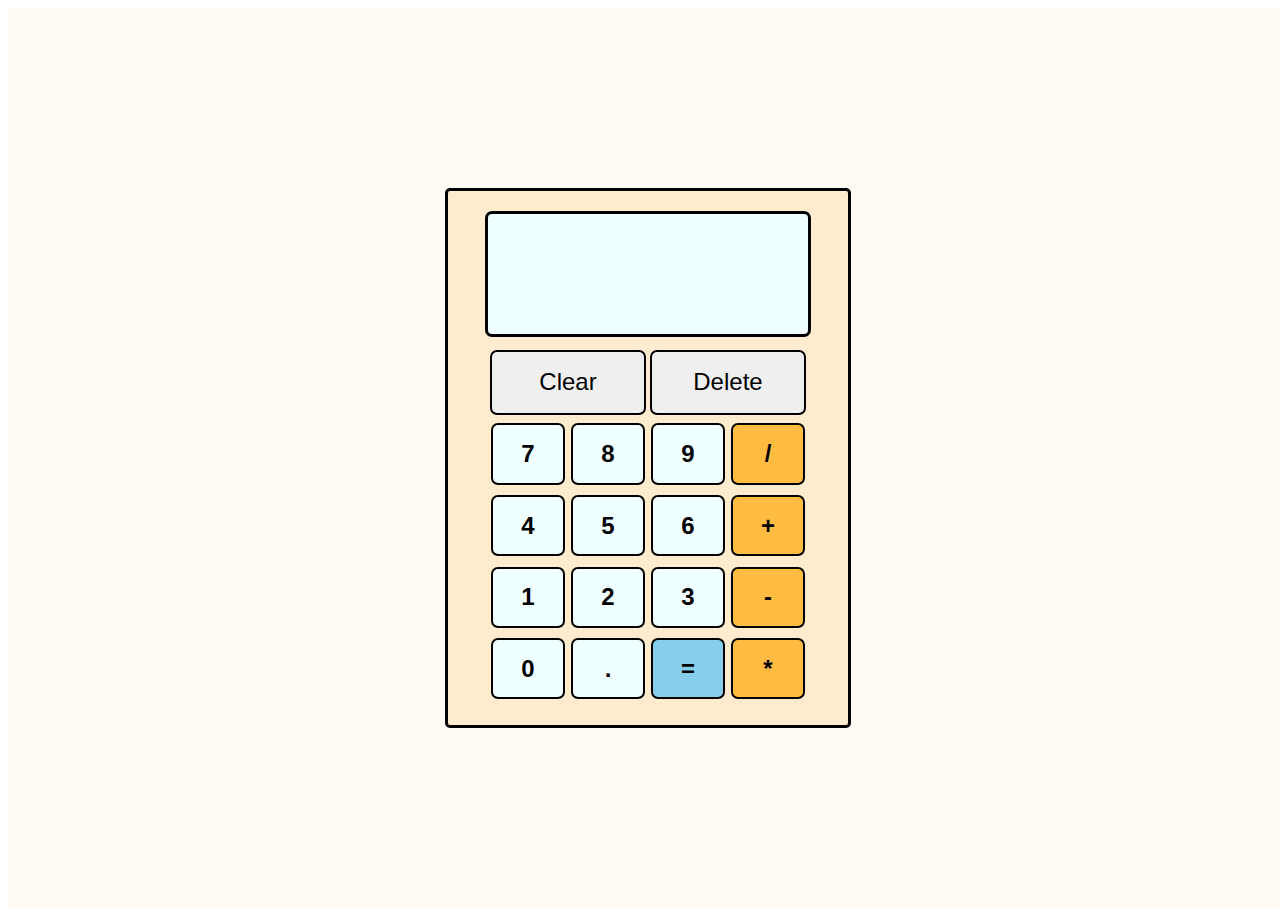
<file: calculator/index.html>
<!DOCTYPE html>
<html lang="en">
  <head>
    <meta charset="UTF-8" />
    <meta http-equiv="X-UA-Compatible" content="IE=edge" />
    <meta name="viewport" content="width=device-width, initial-scale=1.0" />
    <title>Calculator</title>
    <link rel="stylesheet" href="styles.css" />
    <script src="app.js" defer></script>
  </head>
  <body>
    <div class="container">
      <div class="calculator">
        <!-- Screen area -->
        <div class="screen-area">
          <div class="number-area"></div>
          <div class="result-area"></div>
        </div>

        <div class="button-area">
          <!-- Row 0 -->
          <div class="button-row">
            <button class="big-button"><span>Clear</span></button>
            <button class="big-button"><span>Delete</span></button>
          </div>

          <!-- Row 1 -->
          <div class="button-row">
            <button class="calc-button">
              <span>7</span>
            </button>
            <button class="calc-button">
              <span>8</span>
            </button>
            <button class="calc-button">
              <span>9</span>
            </button>
            <button class="operation-button">
              <span>/</span>
            </button>
          </div>

          <!-- Row 2 -->
          <div class="button-row">
            <button class="calc-button">
              <span>4</span>
            </button>
            <button class="calc-button">
              <span>5</span>
            </button>
            <button class="calc-button">
              <span>6</span>
            </button>
            <button class="operation-button">
              <span>+</span>
            </button>
          </div>

          <!-- Row 3 -->
          <div class="button-row">
            <button class="calc-button">
              <span>1</span>
            </button>
            <button class="calc-button">
              <span>2</span>
            </button>
            <button class="calc-button">
              <span>3</span>
            </button>
            <button class="operation-button">
              <span>-</span>
            </button>
          </div>

          <!-- Row 4 -->
          <div class="button-row">
            <button class="calc-button">
              <span>0</span>
            </button>
            <button class="calc-button">
              <span>.</span>
            </button>
            <button class="equals-button">
              <span>=</span>
            </button>
            <button class="operation-button">
              <span>*</span>
            </button>
          </div>
        </div>
      </div>
    </div>
  </body>
</html>
</file>
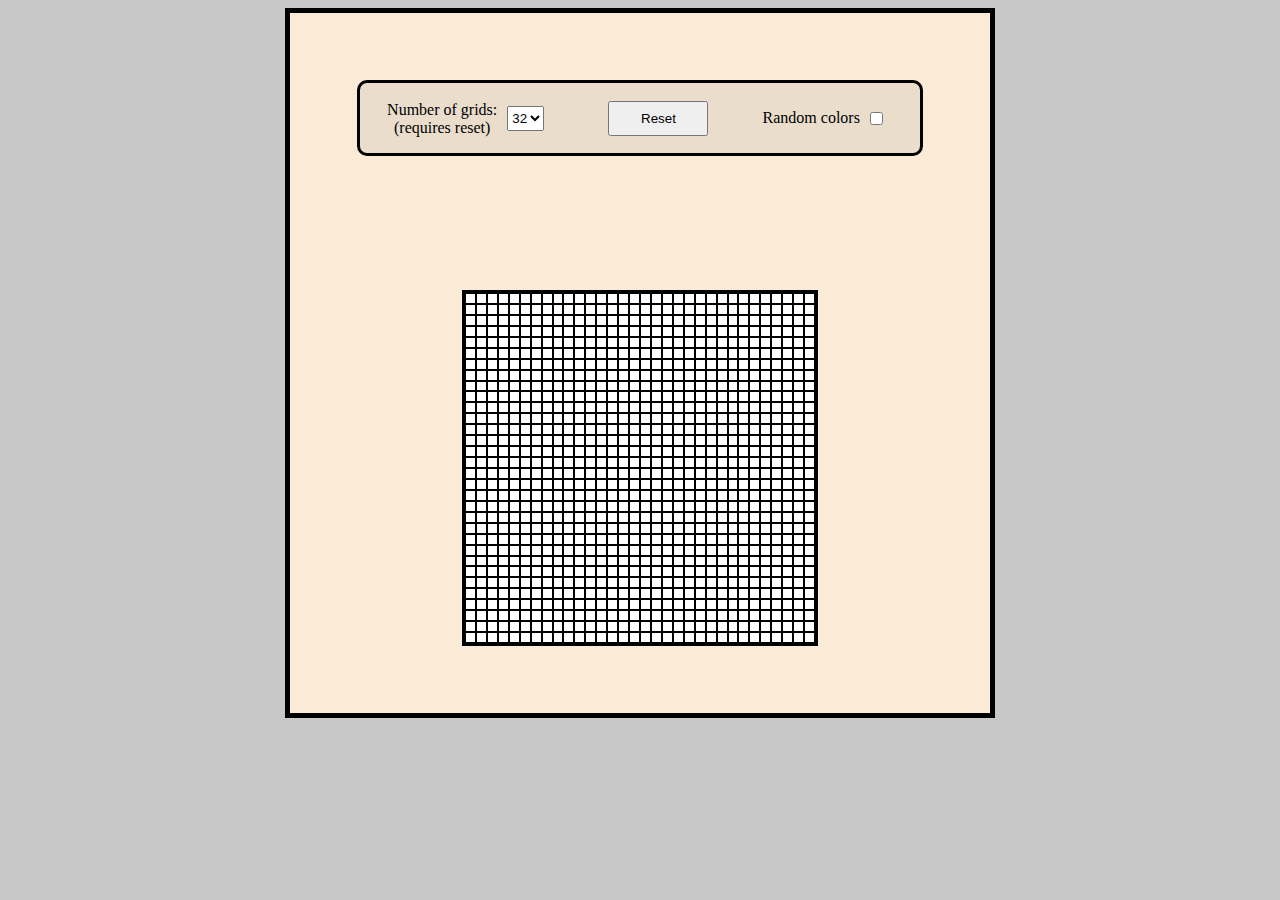
<file: etch-a-sketch/index.html>
<!DOCTYPE html>
<html lang="en">
  <head>
    <meta charset="UTF-8" />
    <script src="app.js" defer></script>
    <meta http-equiv="X-UA-Compatible" content="IE=edge" />
    <meta name="viewport" content="width=device-width, initial-scale=1.0" />
    <link rel="stylesheet" href="styles.css" />
    <title>Document</title>
  </head>
  <body>
    <div class="container">
      <div class="inputs">
        <div class="input-element">
          <p>Number of grids: <br />(requires reset)</p>
          <select name="no-grids" class="num-grids">
            <option value="4">4</option>
            <option value="8">8</option>
            <option value="16">16</option>
            <option value="32" selected>32</option>
            <option value="64">64</option>
          </select>
        </div>
        <div class="input-element">
          <button class="reset-button">Reset</button>
        </div>
        <div class="input-element">
          <p>Random colors</p>
          <input type="checkbox" class="random-colors" />
        </div>
      </div>
      <div class="draw-area"></div>
    </div>
  </body>
</html>
</file>
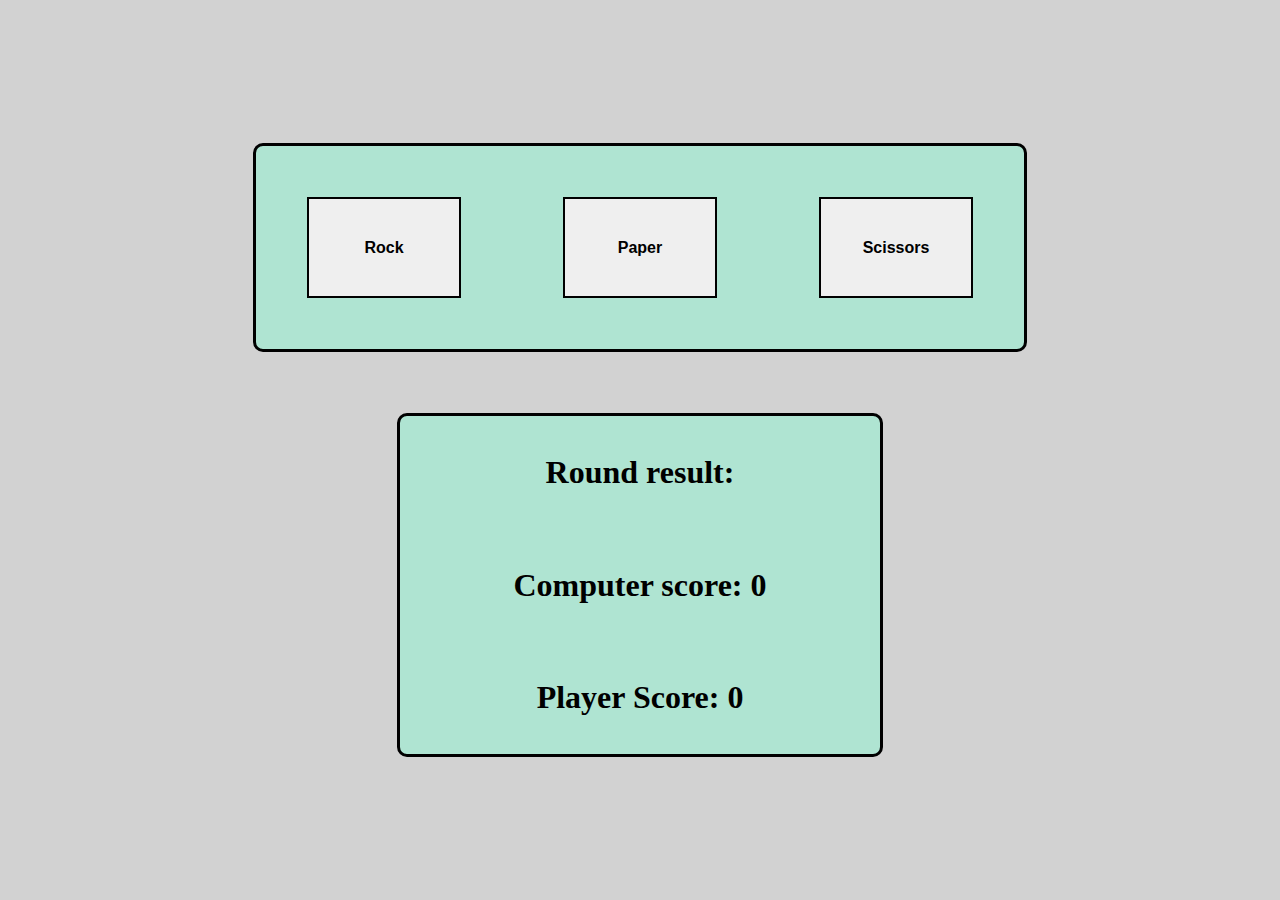
<file: rock-paper-scissors/index.html>
<!DOCTYPE html>
<html lang="en">
  <head>
    <meta charset="UTF-8" />
    <script src="app.js" defer></script>
    <meta http-equiv="X-UA-Compatible" content="IE=edge" />
    <meta name="viewport" content="width=device-width, initial-scale=1.0" />
    <link rel="stylesheet" href="styles.css" />
    <title>Document</title>
  </head>
  <body>
    <div class="container">
      <div class="game-area">
        <div class="buttons">
          <button class="input-button" id="rock">Rock</button>
          <button class="input-button" id="paper">Paper</button>
          <button class="input-button" id="scissors">Scissors</button>
        </div>
        <div class="results-area">
          <div class="round-result-text">Round result:</div>
          <div class="computer-score">Computer score: 0</div>
          <div class="player-score">Player Score: 0</div>
        </div>
      </div>
    </div>
  </body>
</html>
</file>
<file: calculator/styles.css>
.container {
  display: flex;
  height: 100vh;
  width: 100vw;
  background-color: rgba(255, 228, 196, 0.193);
}

.calculator {
  display: flex;
  flex-direction: column;
  justify-content: space-between;
  border: 3px solid black;
  border-radius: 5px;
  aspect-ratio: 0.75;
  width: 400px;
  min-width: 300px;
  min-height: 500px;
  margin: auto;
  background-color: blanchedalmond;
}

/* Screen */
.screen-area {
  flex: 1;
  display: flex;
  flex-direction: column;
  justify-content: space-between;
  border: 3px solid black;
  border-radius: 7px;
  width: 80%;
  margin: 20px auto 10px auto;
  background-color: azure;
  font-size: 1.5rem;
}

.number-area {
  margin-left: 5px;
  margin-top: 5px;
}

.result-area {
  text-align: right;
  margin-right: 5px;
  margin-bottom: 5px;
  font-weight: 800;
  font-size: 2rem;
}

/* Buttons */

.button-area {
  display: flex;
  flex-direction: column;
  flex: 3;
  width: 80%;
  margin: 0 auto 5% auto;
}

.button-row {
  display: flex;
  margin: auto;
  width: 100%;
  height: 100%;
}

.button-row button {
  display: flex;
  margin: auto;
  text-align: center;
  border: 2px solid black;
  border-radius: 7px;
  font-size: 1.5rem;
}

.button-row .calc-button {
  width: 23%;
  aspect-ratio: 1.2;
  font-weight: 800;
  background-color: azure;
}

.button-row .big-button {
  width: 49%;
  height: 90%;
}

.button-row span {
  margin: auto;
}

.button-row .operation-button {
  width: 23%;
  aspect-ratio: 1.2;
  font-weight: 800;
  background-color: rgba(255, 166, 0, 0.69);
}

.button-row .equals-button {
  width: 23%;
  aspect-ratio: 1.2;
  font-weight: 800;
  background-color: skyblue;
}

button:hover {
  background-color: rgba(128, 128, 128, 0.49) !important;
}

button:active {
  background-color: rgba(255, 0, 0, 0.37) !important;
}
</file>
<file: etch-a-sketch/styles.css>
body {
  padding: 0;
  border: 0;
  background-color: rgba(128, 128, 128, 0.435);
}

.container {
  display: flex;
  flex-direction: column;
  justify-content: center;
  width: 50vw;
  min-width: 700px;
  aspect-ratio: 1;
  margin: auto;
  top: 0;
  left: 0;
  right: 0;
  bottom: 0;
  background-color: antiquewhite;
  border: 5px solid black;
}

.inputs {
  display: flex;
  justify-content: center;
  width: 80%;
  height: 10%;
  margin: auto;
  border: 3px solid black;
  border-radius: 10px;
  background-color: rgba(124, 124, 124, 0.124);
}

.input-element {
  display: flex;
  flex-direction: row;
  height: 50%;
  margin: auto;
  text-align: center;
}

.input-element button {
  min-width: 100px;
}

.input-element select {
  height: 25px;
  margin: auto 10px;
}

.input-element input {
  margin: auto 10px;
}

.input-element p {
  margin: auto;
}

.draw-area {
  display: grid;
  grid-template-columns: repeat(16, 1fr);
  border: 1px solid black;
  width: 50%;
  height: 50%;
  aspect-ratio: 1;
  margin: auto;
  background-color: white;
  border: 3px solid black;
}

.grid-div {
  border: 1px solid black;
  display: flex;
  aspect-ratio: 1;
  justify-content: center;
}
</file>
<file: rock-paper-scissors/styles.css>
body {
  padding: 0;
  margin: 0;
}

/* Screen container */
.container {
  display: flex;
  justify-content: center;
  width: 100vw;
  height: 100vh;
  margin: auto;
  background-color: rgba(0, 0, 0, 0.175);
  min-width: 750px;
  min-height: 750px;
}

/* Overall game area */
.game-area {
  display: flex;
  flex-direction: column;
  height: 75%;
  width: 75%;
  margin: auto;
  /* background-color: rgba(127, 255, 212, 0.338); */
  border-radius: 30px;
}

/* Buttons */
.buttons {
  display: flex;
  height: 30%;
  justify-content: center;
  width: 80%;
  margin: auto;
  border-radius: 10px;
  border: 3px solid black;
  background-color: rgba(127, 255, 212, 0.413);
}

.buttons button {
  margin: auto;
  width: 20%;
  max-width: 200px;
  height: 50%;
  border: 2px solid black;
  font-size: 100%;
  font-weight: 900;
}

/* Results */
.results-area {
  display: flex;
  flex-direction: column;
  justify-content: space-around;
  height: 50%;
  width: 50%;
  margin: auto;
  text-align: center;
  font-weight: 800;
  font-size: 32px;
  border: 3px solid black;
  border-radius: 10px;
  background-color: rgba(127, 255, 212, 0.413);
}
</file>
